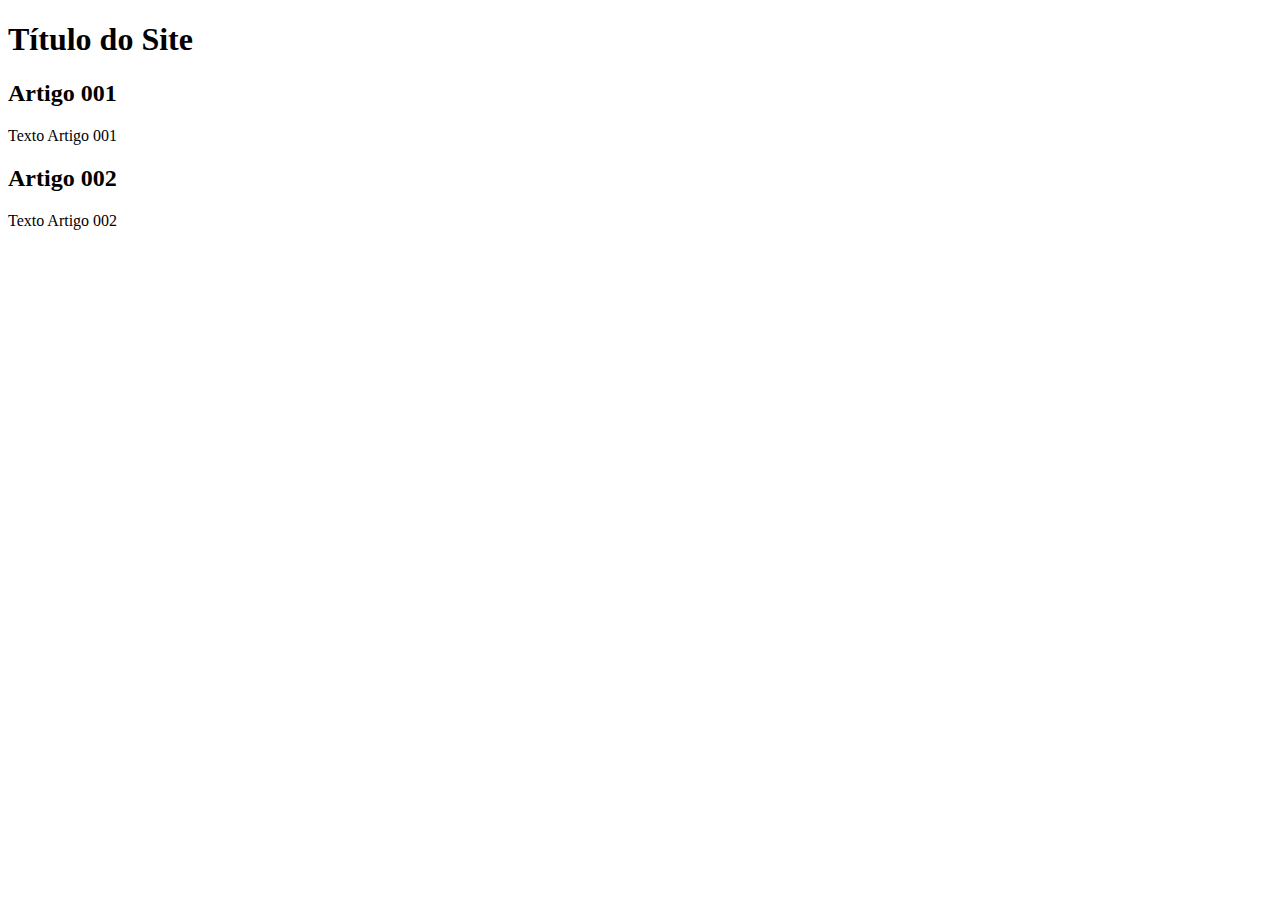
<file: index.html>
<!DOCTYPE html>
<html lang="pt-br">
<head>
    <meta charset="UTF-8">
    <meta name="viewport" content="width=device-width, initial-scale=1.0">
    <title>Título do Site</title>
</head>
<body>
    <main>
        <header>
            <h1>Título do Site</h1>
            <article>
                <h2>Artigo 001</h2>
                <p>Texto Artigo 001</p>
            </article>
            <article>
                <h2>Artigo 002</h2>
                <p>Texto Artigo 002</p>
            </article>
        </header>
    </main>
</body>
</html>
</file>
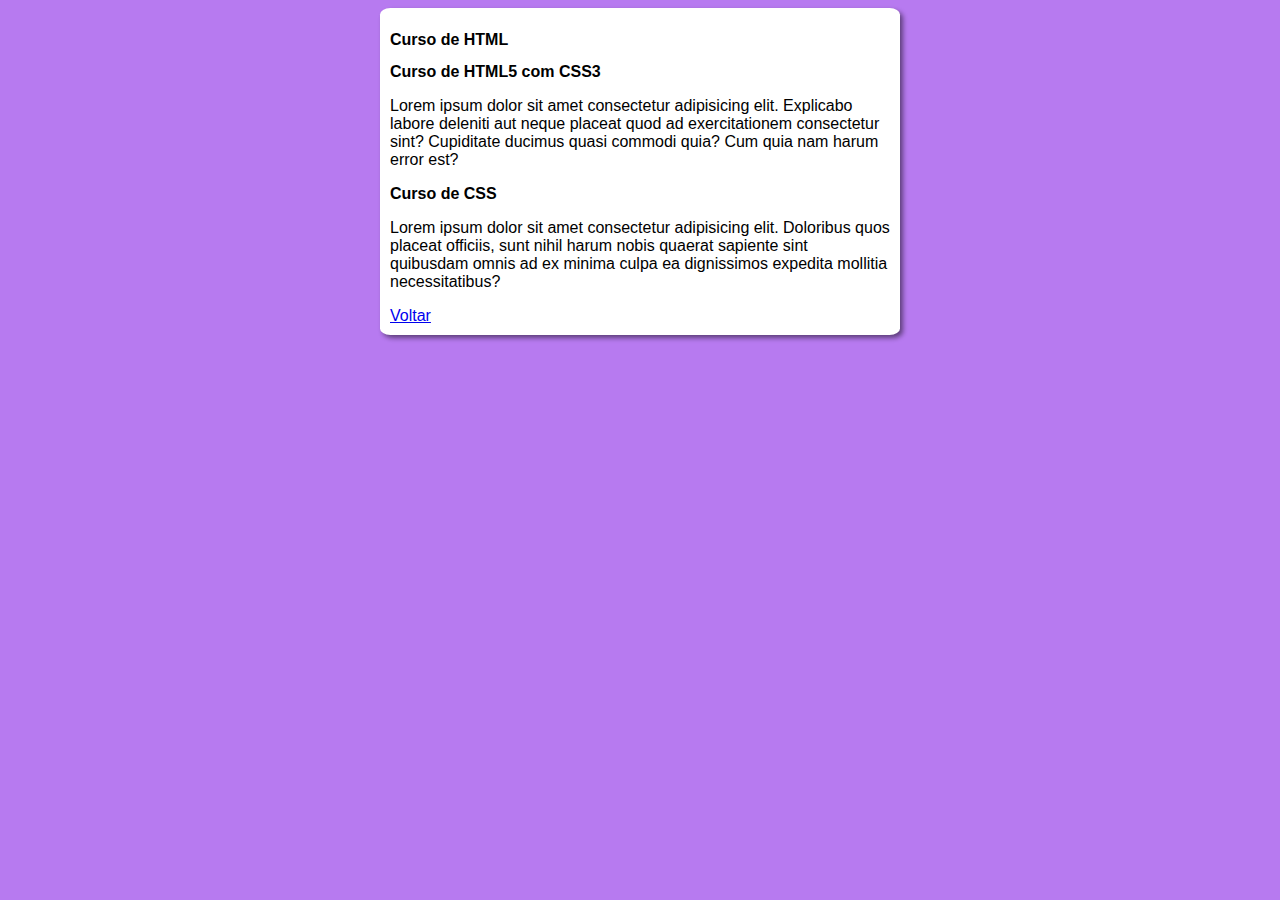
<file: pag002.html>
<!DOCTYPE html>
<html lang="pt-br">
<head>
    <meta charset="UTF-8">
    <meta name="viewport" content="width=device-width, initial-scale=1.0">
    <title>Página 002</title>
    <link rel="stylesheet" href="estilos/style.css">
</head>
<body>
    <main>
        <header>
            <h2>Curso de HTML</h2>
            <article>
                <h2>Curso de HTML5 com CSS3</h2>
                <p>Lorem ipsum dolor sit amet consectetur adipisicing elit. Explicabo labore deleniti aut neque placeat quod ad exercitationem consectetur sint? Cupiditate ducimus quasi commodi quia? Cum quia nam harum error est?</p>
            </article>
            <article>
                <h2>Curso de CSS</h2>
                <p>Lorem ipsum dolor sit amet consectetur adipisicing elit. Doloribus quos placeat officiis, sunt nihil harum nobis quaerat sapiente sint quibusdam omnis ad ex minima culpa ea dignissimos expedita mollitia necessitatibus?</p>
            </article>
            <a href="index.html">Voltar</a>
        </header>
    </main>
</body>
</html>
</file>
<file: estilos/style.css>
* {
    font-family: Arial, Helvetica, sans-serif;
    font-size: 16px;
}

body {
    background-color: rgb(183, 122, 240);

}

main {
    background-color: white;
    width: 500px;
    margin: auto;
    padding: 10px;
    box-shadow: 3px 3px 5px rgba(0, 0, 0, 0.488);
    border-radius: 2%;
}
</file>
